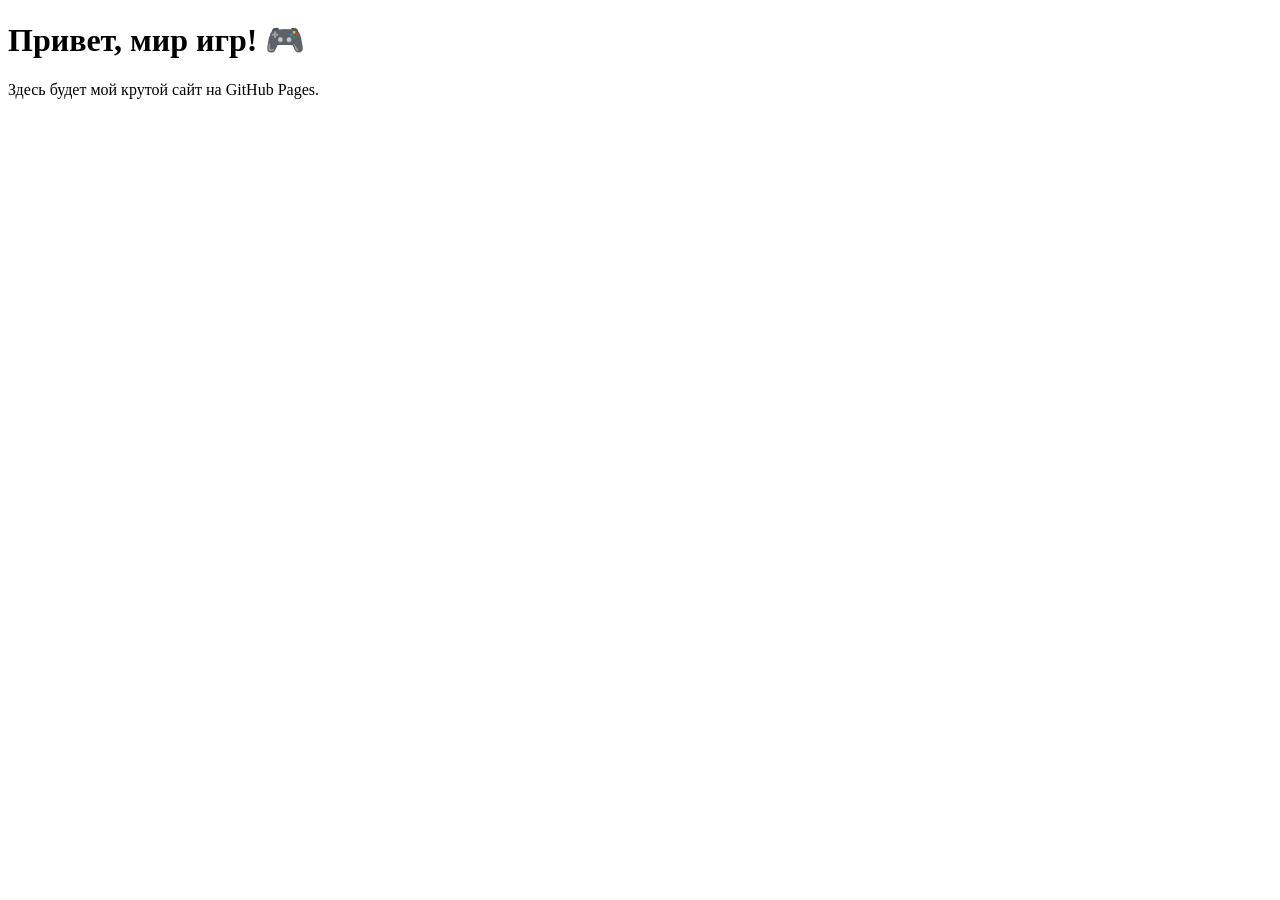
<file: file.html>
<!-- index.html -->
<!DOCTYPE html>
<html lang="ru">
<head>
    <meta charset="UTF-8">
    <meta name="viewport" content="width=device-width, initial-scale=1.0">
    <title>Мой игровой сайт</title>
</head>
<body>
    <h1>Привет, мир игр! 🎮</h1>
    <p>Здесь будет мой крутой сайт на GitHub Pages.</p>
</body>
</html>
</file>
